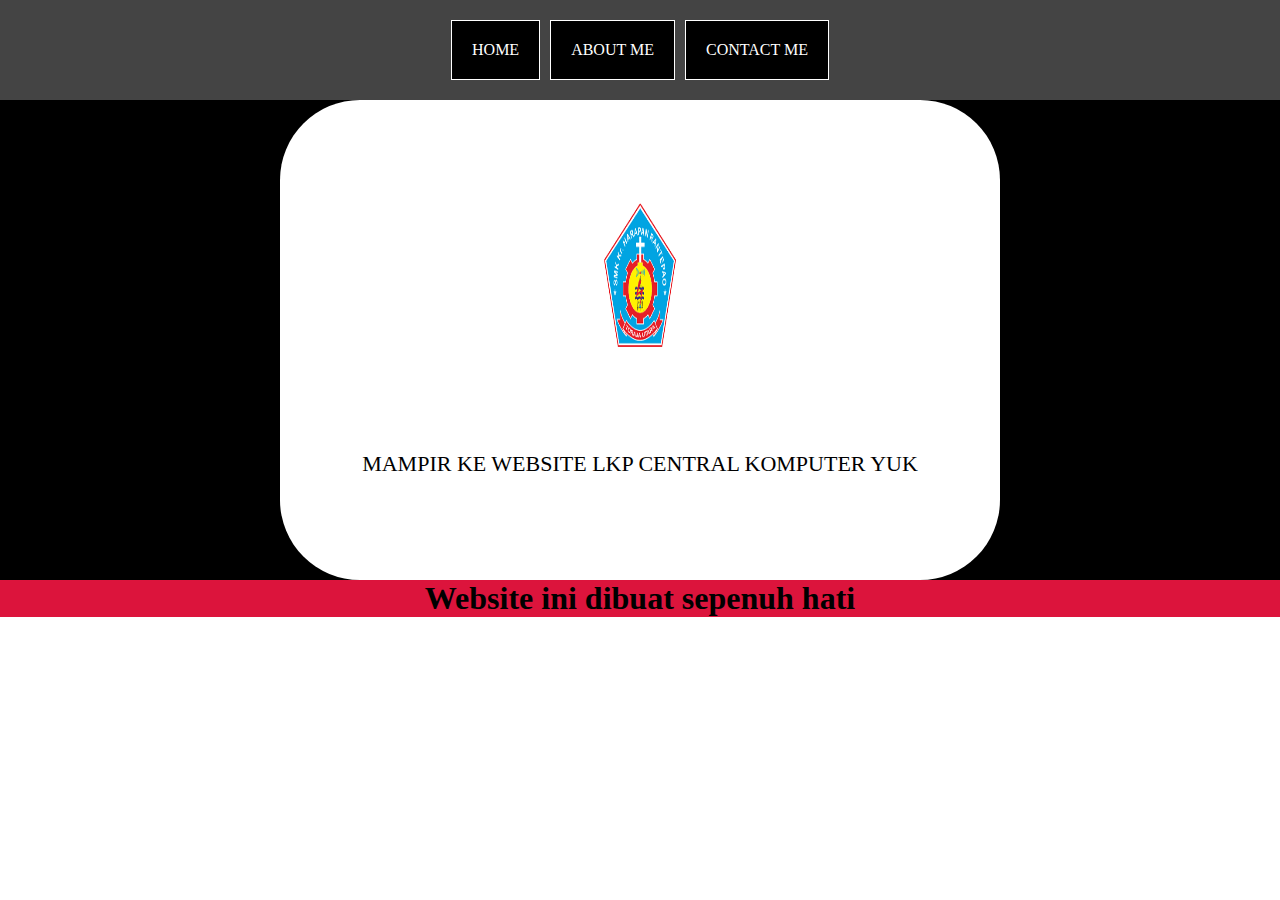
<file: index.html>
<html>
    <head>
        <title> WEB SAYA</title>
        <link rel="stylesheet" href="style.css" />
    </head>
    <body>
        <div class="container">


      <!-- NAVIGATION BAR -->
     <div class="container-navbar">
        <ul class="ul-navbar">
            <li class="li-navbar"> 
                <a href="#" class="a-navbar">HOME</a>

            </li>
            <li class="li-navbar">
               <a href="about.html" class="a-navbar">ABOUT ME</a>
                </li>
            <li class="li-navbar">
                <a href="CONTACT.html" class="a-navbar">CONTACT ME</a>

            </li>
        </ul>
     </div>
      <!-- NAVIGATION BAR SELESAI -->

      <!-- CONTENT 1 -->
      <div class="container-content">
        <a href="http://lkpcentralkomputer.rf.gd" class="a-content">
            <img src="LOGO SMK HARAPAN.png" class="img-content" />
            <p> MAMPIR KE WEBSITE LKP CENTRAL KOMPUTER YUK</p>
        </a>
        
      </div>
      <!-- CONTENT 1 ENDE -->

      <!-- FOOTER -->
      <div class="container-footer">
        <h1 clas="h1-footer"> Website ini dibuat sepenuh hati</h1>

      </div>

      <!-- FOOTER END -->
    </div>
    </body>
</html>
</file>
<file: style.css>
*,
html {
    margin: 0;
    padding: 0;
}

.container {
    height: 100vh;
}


    .container-navbar {
        background-color: #444;
        width: 100%;
        height: 100px;
    }
    .ul-navbar {
        display: flex;
        height: 100px;
        justify-content: center;
        align-items: center;
    }
    .li-navbar {
        border: 1px solid white;
        background-color: black;
        list-style-type: none;
        padding: 20px;
        margin: 5px;
        color: white;
    }

    .li-navbar:hover{
        background-color: green;
        transition: .5s ease-in-out ;
        transition-delay: .3s;
        border-radius: 20px;
    }
    .a-navbar {
        color: white;
        text-decoration: none;
    }

    .container-content {
        background-color: black;
        display: flex;
        justify-content: center;
        align-items: center;
    }
    
    .a-content {
        background-color: white;
        color: black;
        text-decoration: none;
        font-size: 22px;
        width: 720px;
        height: 480px;
        display: flex;
        flex-direction: column;
        justify-content: space-evenly;
        align-items: center;
        border-radius: 80px;
 
    }

    .img-content {
        width: 10%;
        height: 30%;
    }
    .container-footer {
        background-color: crimson;
        display: flex;
        justify-content: center;
        align-items: center;
    }

    .h1-footer {
        font-size: 40px;

    }
</file>
